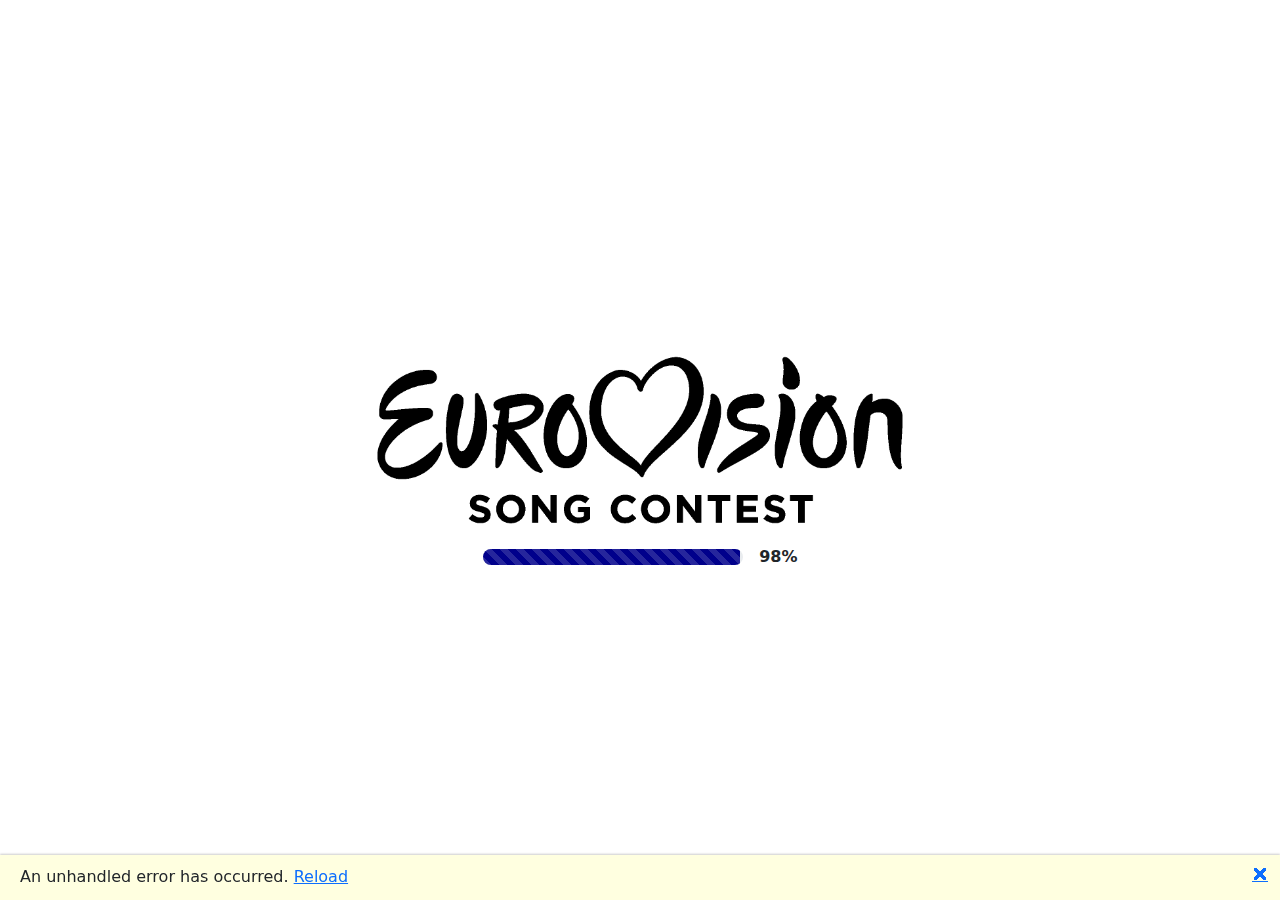
<file: EurovisionApp.Wasm/wwwroot/index.html>
<!DOCTYPE html>
<html lang="en">

<head>
    <meta charset="utf-8" />
    <meta name="viewport" content="width=device-width, initial-scale=1.0, maximum-scale=1.0, user-scalable=no" />
    <meta name="theme-color" content="darkblue" />
    <title>EurovisionApp</title>
    <base href="/" />
    <link rel="icon" type="image/png" href="favicon.png" />

    <!-- External libraries -->
    <link rel="stylesheet" href="_content/BootstrapBlazor.FontAwesome/css/font-awesome.min.css" />
    <link rel="stylesheet" href="_content/BootstrapBlazor/css/bootstrap.blazor.bundle.min.css" />

    <!-- Common project links -->
    <link rel="stylesheet" href="_content/EurovisionApp.Common/css/app.css" />
    <link rel="stylesheet" media="only screen and (min-width: 800px)" href="_content/EurovisionApp.Common/css/app_desktop.css" />
    <link rel="stylesheet" media="only screen and (min-width: 500px) and (max-width: 799.9px)" href="_content/EurovisionApp.Common/css/app_tablet.css" />
    <link rel="stylesheet" media="only screen and (max-width: 499.9px)" href="_content/EurovisionApp.Common/css/app_mobile.css" />

    <!-- WASM project links -->
    <link rel="stylesheet" href="css/bootstrap/bootstrap.min.css" />
    <link rel="stylesheet" href="css/app.css" />
    <link rel="stylesheet" href="EurovisionApp.Wasm.styles.css" />
    <link rel="manifest" href="manifest.json" />
    <link rel="apple-touch-icon" sizes="512x512" href="icon-512.png" />
    <link rel="apple-touch-icon" sizes="192x192" href="icon-192.png" />
</head>

<body>
    <div id="app">
        <div class="loading-container">
            <img src="_content/EurovisionApp.Common/images/eurovision_logo.png" />
            <div class="progress-container">
                <div class="progress">
                    <div class="progress-bar progress-bar-striped progress-bar-animated" role="progressbar"></div>
                </div>
                <div class="loading-progress-text"></div>
            </div>
        </div>
    </div>

    <div id="blazor-error-ui">
        An unhandled error has occurred.
        <a href="" class="reload">Reload</a>
        <a class="dismiss">🗙</a>
    </div>

    <script src="_framework/blazor.webassembly.js"></script>
    <script>navigator.serviceWorker.register('service-worker.js');</script>
    <script src="_content/BootstrapBlazor/js/bootstrap.blazor.bundle.min.js"></script>

    <!-- Enable smooth scroll behaviour when back -->
    <script>
        navigation.addEventListener('navigate', (event) => {
            console.log(event);

            if (event.navigationType && event.navigationType === "push") {
                document.documentElement.style.scrollBehavior = 'auto';
            } else {
                document.documentElement.style.scrollBehavior = '';
            }
        });
    </script>

</body>

</html>
</file>
<file: EurovisionApp.Wasm/wwwroot/css/app.css>
@import url('open-iconic/font/css/open-iconic-bootstrap.min.css');


.content {
    padding-top: 1.1rem;
}

.valid.modified:not([type=checkbox]) {
    outline: 1px solid #26b050;
}

.invalid {
    outline: 1px solid red;
}

.validation-message {
    color: red;
}

#blazor-error-ui {
    background: lightyellow;
    bottom: 0;
    box-shadow: 0 -1px 2px rgba(0, 0, 0, 0.2);
    display: none;
    left: 0;
    padding: 0.6rem 1.25rem 0.7rem 1.25rem;
    position: fixed;
    width: 100%;
    z-index: 1000;
}

    #blazor-error-ui .dismiss {
        cursor: pointer;
        position: absolute;
        right: 0.75rem;
        top: 0.5rem;
    }

.blazor-error-boundary {
    background: url([data-uri]) no-repeat 1rem/1.8rem, #b32121;
    padding: 1rem 1rem 1rem 3.7rem;
    color: white;
}

    .blazor-error-boundary::after {
        content: "An error has occurred."
    }







/*----------- Loading ---------------*/

.loading-container .progress-container {
    display: grid;
    grid-template-columns: auto max-content;
    grid-gap: 1rem;
    align-items: center;
    width: 50%;
}

.loading-container .progress {
    width: 100%;
    height: 1rem;
    border-radius: 10px;
}

.progress .progress-bar {
    background-color: var(--theme-color);
    width: var(--blazor-load-percentage, 0%);
    transition: width 0.05s ease-in-out;
}

.loading-progress-text {
    text-align: center;
    font-weight: bold;
    inset: calc(20vh + 3.25rem) 0 auto 0.2rem;
}

.loading-progress-text:after {
    content: var(--blazor-load-percentage-text, "Loading");
}

/*--------------------------------*/
</file>
